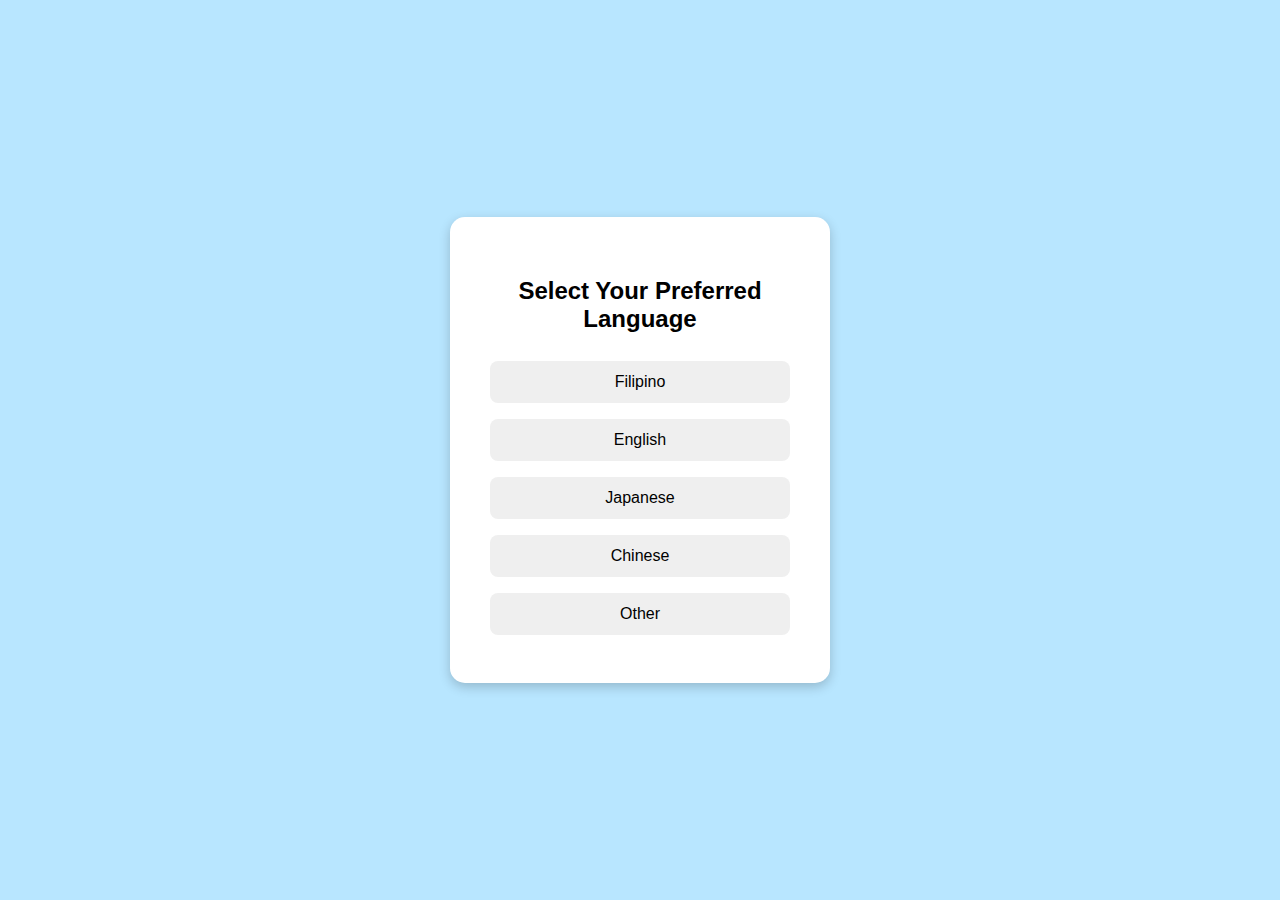
<file: home/language.html>
<!DOCTYPE html>
<html lang="en">
<head>
    <meta charset="UTF-8">
    <title>Select Language</title>

    <style>
        body {
            margin: 0;
            padding: 0;
            height: 100vh;
            background-color: #b8e6ff; 
            display: flex;
            justify-content: center;
            align-items: center;
            font-family: Arial, sans-serif;
        }

        .box {
            background: white;
            padding: 40px;
            border-radius: 15px;
            text-align: center;
            width: 300px;
            box-shadow: 0 4px 12px rgba(0,0,0,0.2);
        }

        h2 {
            margin-bottom: 20px;
        }

        button {
            width: 100%;
            padding: 12px;
            margin: 8px 0;
            border: none;
            border-radius: 8px;
            font-size: 16px;
            cursor: pointer;
            transition: 0.2s;
        }

        button:hover {
            transform: scale(1.05);
        }
    </style>
</head>
<body>

<div class="box">
    <h2>Select Your Preferred Language</h2>

    <button>Filipino</button>
    <button>English</button>
    <button>Japanese</button>
    <button>Chinese</button>
    <button>Other</button>
</div>

</body>
</html>
</file>
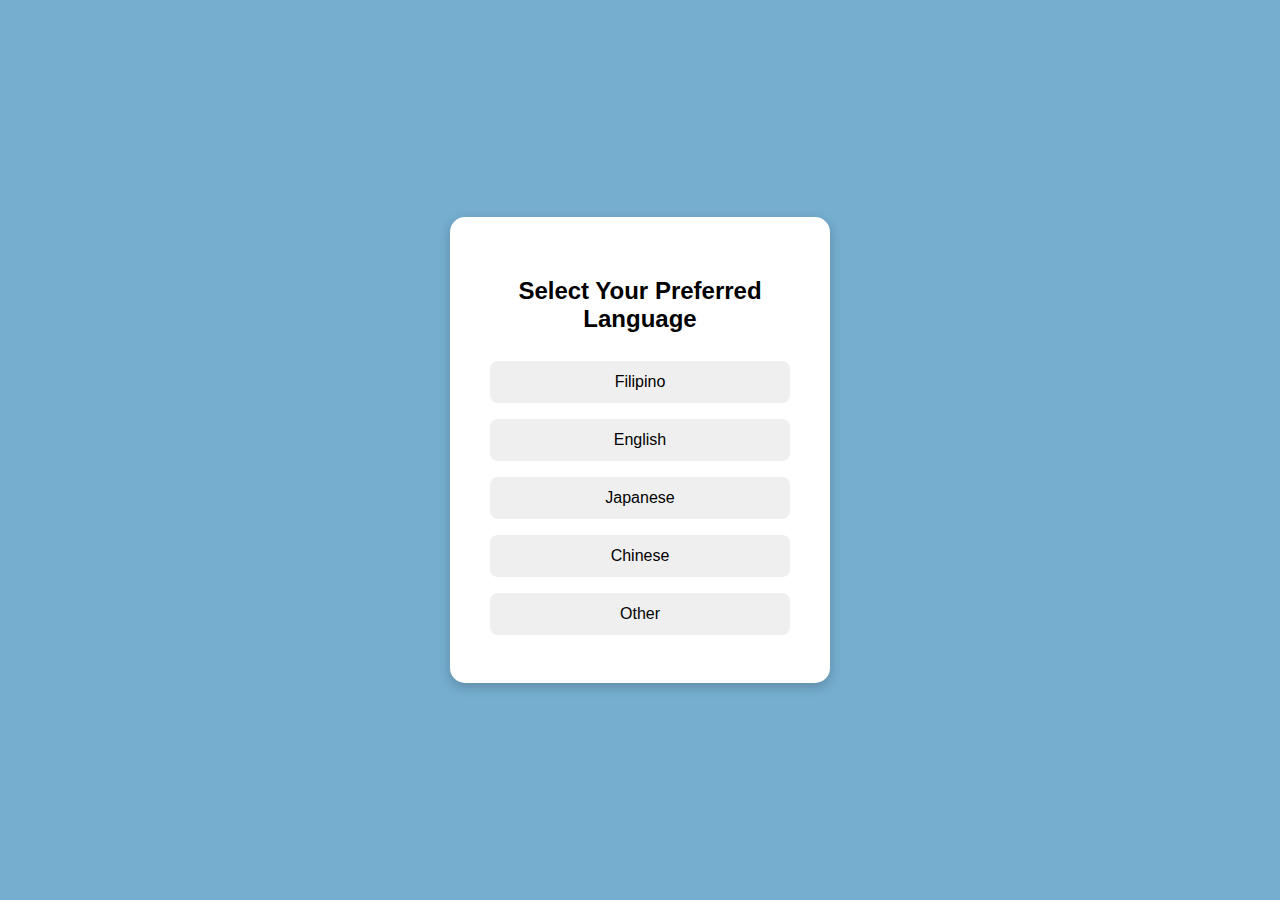
<file: home/languange.html>
<!DOCTYPE html>
<html lang="en">
<head>
    <meta charset="UTF-8">
    <title>Select Language</title>

    <style>
        body {
            margin: 0;
            padding: 0;
            height: 100vh;
            background-color: #75AECF;
            display: flex;
            justify-content: center;
            align-items: center;
            font-family: Arial, sans-serif;
        }

        .box {
            background: white;
            padding: 40px;
            border-radius: 15px;
            text-align: center;
            width: 300px;
            box-shadow: 0 4px 12px rgba(0,0,0,0.2);
        }

        h2 {
            margin-bottom: 20px;
        }

        button {
            width: 100%;
            padding: 12px;
            margin: 8px 0;
            border: none;
            border-radius: 8px;
            font-size: 16px;
            cursor: pointer;
            transition: 0.2s;
        }

        button:hover {
            transform: scale(1.05);
        }
    </style>
</head>
<body>

<div class="box">
    <h2>Select Your Preferred Language</h2>

    <button>Filipino</button>
    <button>English</button>
    <button>Japanese</button>
    <button>Chinese</button>
    <button>Other</button>
</div>

</body>
</html>
</file>
